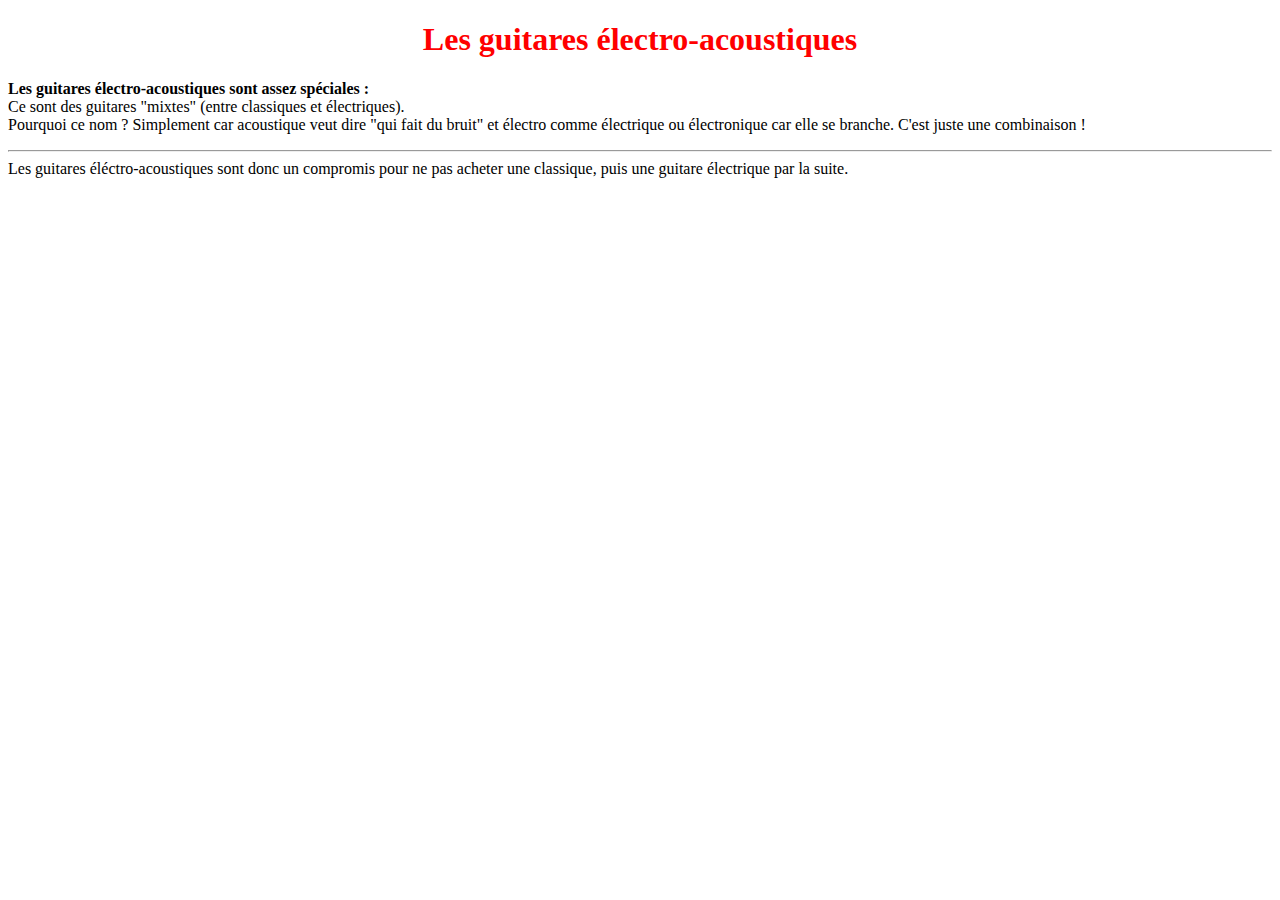
<file: electroAcoustiques.html>
<!DOCTYPE html>
<html>
	<head>
		<meta http-equiv="Content-Type" content="text/html; charset=UTF-8">
	</head>
	
	<body class="bgcolor">
	<div style="text-align: right;position: fixed;z-index:9999999;bottom: 0; width: 100%;cursor: pointer;line-height: 0;"></div>
	<div align="center">
		<h1 style="color:red"> Les guitares électro-acoustiques </h1></div>
		<p> <b> Les guitares électro-acoustiques sont assez spéciales : </b>
			<br/>
			Ce sont des guitares "mixtes" (entre classiques et électriques). 
			<br/>
			Pourquoi ce nom ? Simplement car acoustique veut dire "qui fait du bruit" et électro comme électrique ou électronique car elle se branche. C'est juste une combinaison ! 
			<hr/>
			Les guitares éléctro-acoustiques sont donc un compromis pour ne pas acheter une classique, puis une guitare électrique par la suite.
</file>
